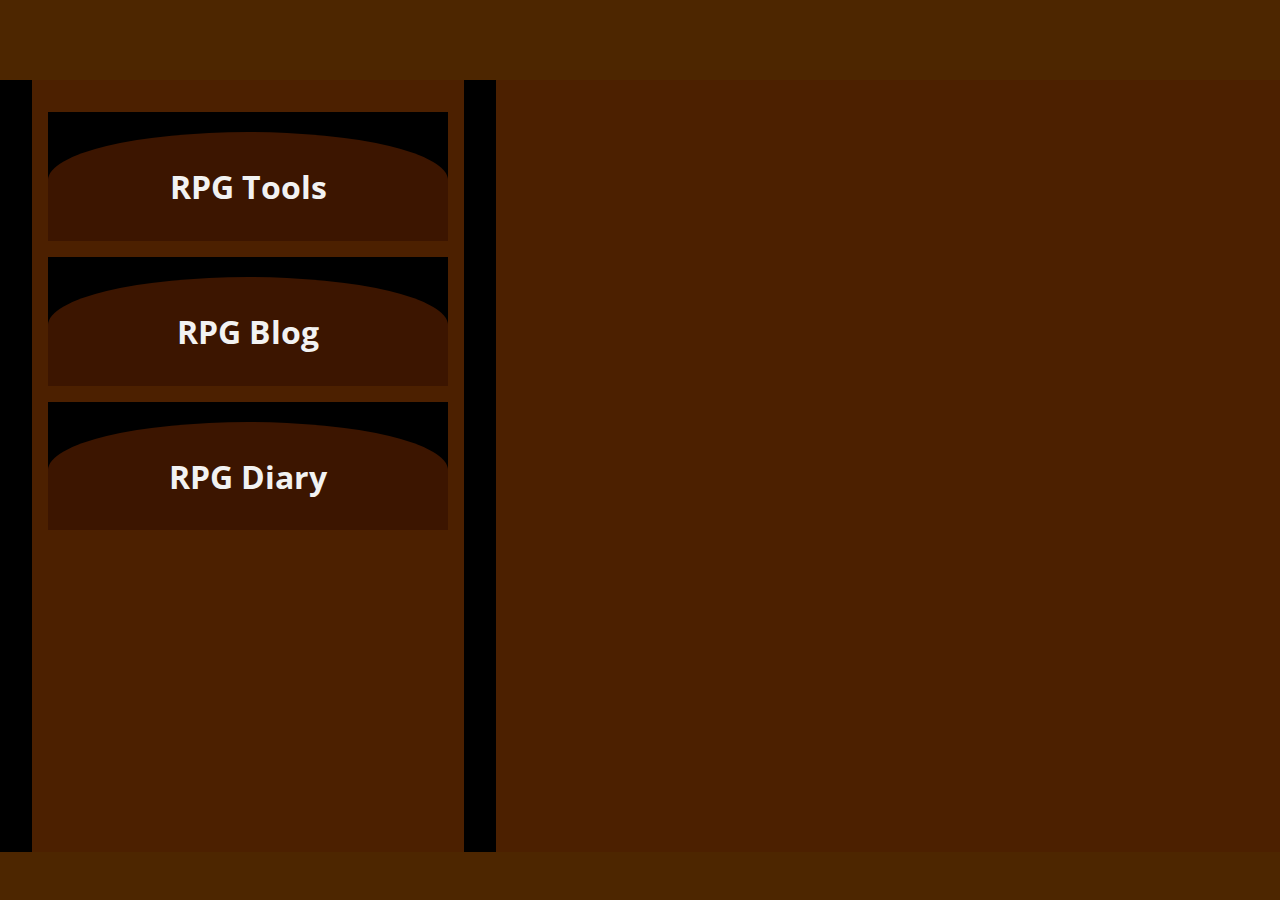
<file: index.html>
<!doctype html>
<html>
  <head>
    <title>Da Gloopy</title>
    <link rel="stylesheet" href="main.css" />
    <link rel="stylesheet" href="css/desk.css" />
    <link rel="stylesheet" href="css/shelf.css" />
    <link rel="stylesheet" href="css/viewer.css" />
    <link rel="icon" href="./public/favicon.ico" />

    <meta content="width=device-width, initial-scale=1" name="viewport" />


    <link rel="preconnect" href="https://fonts.googleapis.com">
    <link rel="preconnect" href="https://fonts.gstatic.com" crossorigin>
    <link href="https://fonts.googleapis.com/css2?family=Crimson+Text:ital,wght@0,400;0,600;0,700;1,400;1,600;1,700&family=Merriweather:ital,opsz,wght@0,18..144,300..900;1,18..144,300..900&family=Open+Sans:ital,wght@0,300..800;1,300..800&display=swap" rel="stylesheet">

    <script type="module" src="./js/shelf.js"></script>
    <script type="module" src="./js/viewer.js"></script>
    <script src="./js/showdown.min.js"></script>

    <script type="module">

      import { process_markdown } from "./js/markdown.js";
      import { populate_rss } from "./js/rss.js";

      import { load_article, book_pointerup, doLoadArticle } from "./js/shelf.js";
      import { initiate_viewer, close_viewer } from "./js/viewer.js";

      window.book_pointerup = book_pointerup;
      window.close_viewer = close_viewer;

      import { ShelfBook } from "./components/shelfbook.js";
      customElements.define("shelf-book", ShelfBook);

      /**
       * GLOBAL STATE
       **/
      // Element reference to a book currently being viewed
      globalThis.viewed_book = null;
      // Reference to a book thatt is flying back into the shelf
      globalThis.book_flying_back = null;
      // Transformation timer indicating time taken to animate books flying out. Matched by a css var
      globalThis.trans = 0.4;
      // Book currently being dragged around the shelf
      globalThis.dragged_book = null;

      // Source - https://stackoverflow.com/a/979995
      // Posted by Quentin, modified by community. See post 'Timeline' for change history
      // Retrieved 2026-04-13, License - CC BY-SA 4.0

      const parse_query_string = (query) => {
	const urlVars = query.split("&");
	const query_obj = {};
	for (let i = 0; i < urlVars.length; i++) {
	  const pair = urlVars[i].split("=");
	  const key = decodeURIComponent(pair.shift());
	  const value = decodeURIComponent(pair.join("="));
	  // If first entry with this name
	  if (typeof query_obj[key] === "undefined") {
	    query_obj[key] = value;
	    // If second entry with this name
	  } else if (typeof query_obj[key] === "string") {
	    const arr = [query_obj[key], value];
	    query_obj[key] = arr;
	    // If third or later entry with this name
	  } else {
	    query_obj[key].push(value);
	  }
	}
	return query_obj;
      }

      window.navigate_to_home = () => {
	if (globalThis.viewed_book) {
	  close_viewer()
	}
	history.pushState({loadArticle: false}, "DaGloopy", "?")
      }

      window.navigate_to_article = (articleUrl) => {

	console.log("Looking for article with url", articleUrl)
	const book = document.querySelector(`[data-contenturl="${articleUrl}"]`) ?? document.querySelector(`[data-title="${articleUrl}"]`)

	if (!book) {
	  return
	}

	const article_url = book.getAttribute("data-contenturl")

	console.log("Found article with url", article_url)

	doLoadArticle(book)
	

	// Update History
	history.pushState({loadArticle: true, article:articleUrl}, book.getAttribute('data-title'), `?article=${book.getAttribute('data-title')}`)

      }


      // History
      window.addEventListener("popstate", e => {
	if (e.state.loadArticle === true) {
	  navigate_to_article(e.state.article)
	}

	if (e.state.loadArticle === false) {
	  navigate_to_home()
	}
	
      })

      const onReady = () => {
	const urlVars = window.location.search.substring(1)
	const parsedVars = parse_query_string(urlVars)
	
	if (parsedVars.article) {
	  navigate_to_article(parsedVars.article)
	}

      }

      onReady()

      //populate_rss();

      /**
       * VIEWER CODE
       **/
    </script>
  </head>

  <body>
    <main
	class="screen desk_view"
	id="desk_view"
	ondrop="desk_view_drop(event)"
	ondragover="desk_view_dragover(event)"
	>
	<!-- THE DESK -->
      <section
	  id="desktop"
	  class="desktop"
	  ondragover="desk_dragover(event)"
	  ondrop="desktop_drop(event)"
	  >
	  <article
	      draggable="true"
	      ondragstart="article_ondragstart(event)"
	      ondragend="article_ondragend(event)"
	      >
	      <h2>Test</h2>
	      <p>This is the context of test two. Not the summary! Lololol.</p>
	  </article>
      </section>

      <nav height="5em">
	<button onclick="go_to_shelf_view()">To Shelf</button>
      </nav>
    </main>

    <!-- THE SHELF -->
    <main class="screen shelf_view" id="shelf_view">
      <section class="shelf-overall-container">
	<nav id="shelftop" class="shelftop">
	  <section id="shelftop-content" class="shelftop-content"></section>
	</nav>

	<section id="shelf-container" class="shelf-container">
	  <section id="shelf" class="shelf">
	    <aside class="nonshelf"></aside>

            <section class="shelf-header-container">
              <section class="shelf-header">
				  <section class="shelf-header-inner">
				  <h1 class="shelf-header-text">RPG Tools</h1>
				  </section>
			  </section>
            </section>
            <!-- SHELF: rpgtools -->
            <a href="https://hexfriend.net">
              <shelf-book
                title="Hexfriend"
                date="The Friendly Online Hexmapper"
              ></shelf-book>
            </a>
            <a href="https://aidymouse.github.io/map-numberer/">
              <shelf-book title="Map Numberer"></shelf-book>
            </a>
            <a href="https://aidymouse.github.io/BookArranger/">
              <shelf-book title="Book Arranger"></shelf-book>
            </a>
            <!-- STOP SHELF: rpgtools -->
            <section class="shelf-header-container">
              <section class="shelf-header">
              <section class="shelf-header-inner">
<h1>RPG Blog</h1>
</section>
</section>
            </section>
            <!-- SHELF: dagloopyrpg -->
<shelf-book    contenturl="content/dagloopyrpg/Dynamic Combat.md"    title="Dynamic Combat"    date="1 Apr 2026"    series="dynamic"></shelf-book>
<shelf-book    contenturl="content/dagloopyrpg/Using Clocks for Poisons and Diseases.md"    title="Using Clocks for Poisons and Diseases"    date="16 Apr 2023"    series="using"></shelf-book>
<shelf-book    contenturl="content/dagloopyrpg/The hidden stage of prepping a hexcrawl.md"    title="The hidden stage of prepping a hexcrawl"    date="27 Mar 2023"    series="the hidden"></shelf-book>
<shelf-book    contenturl="content/dagloopyrpg/Exploration as a sum of systems.md"    title="Exploration as a sum of systems"    date="7 Sep 2022"    series="exploration"></shelf-book>
<shelf-book    contenturl="content/dagloopyrpg/Random tables, deep game worlds.md"    title="Random tables, deep game worlds"    date="7 Sep 2022"    series="random"></shelf-book>
<shelf-book    contenturl="content/dagloopyrpg/The single worst gloopy article I've ever read.md"    title="The single worst gloopy article I've ever read"    date="7 Sep 2022"    series="the single"></shelf-book>
<shelf-book    contenturl="content/dagloopyrpg/A worldwide RPG.md"    title="A worldwide RPG"    date="23 Jul 2022"    series="a"></shelf-book>
<shelf-book    contenturl="content/dagloopyrpg/hexfriend.md"    title="hexfriend"    date="23 Jul 2022"    series="hexfriend"></shelf-book>
<shelf-book    contenturl="content/dagloopyrpg/the single worst gloopy.md"    title="the single worst gloopy"    date="19 May 2022"    series="the single"></shelf-book>
<shelf-book    contenturl="content/dagloopyrpg/why i hate 5e aka the tragedy of 5th edition.md"    title="why i hate 5e aka the tragedy of 5th edition"    date="4 Jan 2022"    series="why"></shelf-book>
<shelf-book    contenturl="content/dagloopyrpg/Political Complexity via Central Tension Generator.md"    title="Political Complexity via Central Tension Generator"    date="6 Dec 2021"    series="political"></shelf-book>
<shelf-book    contenturl="content/dagloopyrpg/Golems from Dungeon Meshi.md"    title="Golems from Dungeon Meshi"    date="5 Dec 2021"    series="golems"></shelf-book>
<shelf-book    contenturl="content/dagloopyrpg/Da Gloopy RPG Diary.md"    title="Da Gloopy RPG Diary"    date="30 Nov 2021"    series="da"></shelf-book>
<shelf-book    contenturl="content/dagloopyrpg/Familiar summoning spells for Mausritter.md"    title="Familiar summoning spells for Mausritter"    date="30 Nov 2021"    series="familiar"></shelf-book>
<shelf-book    contenturl="content/dagloopyrpg/Mausritter Style Domain Level Play.md"    title="Mausritter Style Domain Level Play"    date="16 Nov 2021"    series="mausritter"></shelf-book>
<shelf-book    contenturl="content/dagloopyrpg/birthright, mausritter, rules light warfare.md"    title="birthright, mausritter, rules light warfare"    date="13 Nov 2021"    series="birthright,"></shelf-book>
<shelf-book    contenturl="content/dagloopyrpg/putting 5th edition into 6 levels.md"    title="putting 5th edition into 6 levels"    date="5 Nov 2021"    series="putting"></shelf-book>
<shelf-book    contenturl="content/dagloopyrpg/critical role doors illustrate everything wrong with rpgs in the entire world.md"    title="critical role doors illustrate everything wrong with rpgs in the entire world"    date="4 Nov 2021"    series="critical"></shelf-book>
<shelf-book    contenturl="content/dagloopyrpg/12 room dungeon blocks.md"    title="12 room dungeon blocks"    date=""    series="12"></shelf-book>
<shelf-book    contenturl="content/dagloopyrpg/Blog Posts I like.md"    title="Blog Posts I like"    date=""    series="blog"></shelf-book>
<shelf-book    contenturl="content/dagloopyrpg/How Zero Prep Games Work.md"    title="How Zero Prep Games Work"    date=""    series="how"></shelf-book>
<shelf-book    contenturl="content/dagloopyrpg/Musings on War.md"    title="Musings on War"    date=""    series="musings"></shelf-book>
<shelf-book    contenturl="content/dagloopyrpg/One roll varied treasure hoard.md"    title="One roll varied treasure hoard"    date=""    series="one"></shelf-book>
<shelf-book    contenturl="content/dagloopyrpg/Quick and Dirty Warfare (ripping off ACKs).md"    title="Quick and Dirty Warfare (ripping off ACKs)"    date=""    series="quick"></shelf-book>
<shelf-book    contenturl="content/dagloopyrpg/betwixt law and chaos I.md"    title="betwixt law and chaos I"    date=""    series="betwixt"></shelf-book>
<shelf-book    contenturl="content/dagloopyrpg/korianis hex fill procedure.md"    title="korianis hex fill procedure"    date=""    series="korianis"></shelf-book>
<shelf-book    contenturl="content/dagloopyrpg/the kind of games I run.md"    title="the kind of games I run"    date=""    series="the kind"></shelf-book>
<!-- STOP SHELF: dagloopyrpg -->
            <!-- SHELF: rss feed -->
            <!-- STOP SHELF: rss feed -->


            <section class="shelf-header-container">
              <section class="shelf-header">
              <section class="shelf-header-inner">
                <h1>RPG Diary</h1>
              </section>
              </section>
            </section>
            <!-- SHELF: dagloopyrpgdiary -->
<shelf-book    contenturl="content/dagloopyrpgdiary/etherea.txt.md"    title="etherea.txt"    date="7 Apr 2167"    series="etherea.txt"></shelf-book>
<shelf-book    contenturl="content/dagloopyrpgdiary/The Riddle of Steel X.md"    title="The Riddle of Steel X"    date="5 Apr 2026"    series="riddle of steel"></shelf-book>
<shelf-book    contenturl="content/dagloopyrpgdiary/The Riddle of Steel IX.md"    title="The Riddle of Steel IX"    date="29 Mar 2026"    series="riddle of steel"></shelf-book>
<shelf-book    contenturl="content/dagloopyrpgdiary/The Riddle of Steel VIII.md"    title="The Riddle of Steel VIII"    date="22 Mar 2026"    series="riddle of steel"></shelf-book>
<shelf-book    contenturl="content/dagloopyrpgdiary/The Riddle of Steel VII.md"    title="The Riddle of Steel VII"    date="16 Mar 2026"    series="riddle of steel"></shelf-book>
<shelf-book    contenturl="content/dagloopyrpgdiary/The Riddle of Steel VI.md"    title="The Riddle of Steel VI"    date="18 Jan 2026"    series="riddle of steel"></shelf-book>
<shelf-book    contenturl="content/dagloopyrpgdiary/The Riddle of Steel V.md"    title="The Riddle of Steel V"    date="15 Jan 2026"    series="riddle of steel"></shelf-book>
<shelf-book    contenturl="content/dagloopyrpgdiary/The Riddle of Steel III.md"    title="The Riddle of Steel III"    date="25 Dec 2025"    series="riddle of steel"></shelf-book>
<shelf-book    contenturl="content/dagloopyrpgdiary/The Riddle of Steel II.md"    title="The Riddle of Steel II"    date="15 Dec 2025"    series="riddle of steel"></shelf-book>
<shelf-book    contenturl="content/dagloopyrpgdiary/The Riddle of Steel I.md"    title="The Riddle of Steel I"    date="8 Dec 2025"    series="riddle of steel"></shelf-book>
<shelf-book    contenturl="content/dagloopyrpgdiary/The Royan Empire X.md"    title="The Royan Empire X"    date="15 May 2025"    series="the royan empire"></shelf-book>
<shelf-book    contenturl="content/dagloopyrpgdiary/The Royan Empire IX.md"    title="The Royan Empire IX"    date="1 May 2025"    series="the royan empire"></shelf-book>
<shelf-book    contenturl="content/dagloopyrpgdiary/The Royan Empire VIII.md"    title="The Royan Empire VIII"    date="24 Apr 2025"    series="the royan empire"></shelf-book>
<shelf-book    contenturl="content/dagloopyrpgdiary/The Royan Empire VII.md"    title="The Royan Empire VII"    date="17 Apr 2025"    series="the royan empire"></shelf-book>
<shelf-book    contenturl="content/dagloopyrpgdiary/The Royan Empire VI.md"    title="The Royan Empire VI"    date="10 Apr 2025"    series="the royan empire"></shelf-book>
<shelf-book    contenturl="content/dagloopyrpgdiary/The Royan Empire - The Waking of Kurumbushai.md"    title="The Royan Empire - The Waking of Kurumbushai"    date="8 Apr 2025"    series="the royan empire"></shelf-book>
<shelf-book    contenturl="content/dagloopyrpgdiary/The Royan Empire - Punarutthaan for Cholco.md"    title="The Royan Empire - Punarutthaan for Cholco"    date="6 Apr 2025"    series="the royan empire"></shelf-book>
<shelf-book    contenturl="content/dagloopyrpgdiary/The Royan Empire V.md"    title="The Royan Empire V"    date="3 Apr 2025"    series="the royan empire"></shelf-book>
<shelf-book    contenturl="content/dagloopyrpgdiary/The Royan Empire IV.md"    title="The Royan Empire IV"    date="27 Mar 2025"    series="the royan empire"></shelf-book>
<shelf-book    contenturl="content/dagloopyrpgdiary/The Royan Empire III.md"    title="The Royan Empire III"    date="20 Mar 2025"    series="the royan empire"></shelf-book>
<shelf-book    contenturl="content/dagloopyrpgdiary/The Royan Empire II.md"    title="The Royan Empire II"    date="13 Mar 2025"    series="the royan empire"></shelf-book>
<shelf-book    contenturl="content/dagloopyrpgdiary/The Royan Empire I.md"    title="The Royan Empire I"    date="6 Mar 2025"    series="the royan empire"></shelf-book>
<shelf-book    contenturl="content/dagloopyrpgdiary/The Royan Empire 0.md"    title="The Royan Empire 0"    date=""    series="the royan empire"></shelf-book>
<shelf-book    contenturl="content/dagloopyrpgdiary/Ruby Crown XLIX.md"    title="Ruby Crown XLIX"    date="28 Jul 2024"    series="ruby"></shelf-book>
<shelf-book    contenturl="content/dagloopyrpgdiary/Ruby Crown XLVIII.md"    title="Ruby Crown XLVIII"    date="21 Jul 2024"    series="ruby"></shelf-book>
<shelf-book    contenturl="content/dagloopyrpgdiary/Ruby Crown XLVII.md"    title="Ruby Crown XLVII"    date="7 Jul 2024"    series="ruby"></shelf-book>
<shelf-book    contenturl="content/dagloopyrpgdiary/Ruby Crown XLVI.md"    title="Ruby Crown XLVI"    date="30 Jun 2024"    series="ruby"></shelf-book>
<shelf-book    contenturl="content/dagloopyrpgdiary/Ruby Crown XLV.md"    title="Ruby Crown XLV"    date="23 Jun 2024"    series="ruby"></shelf-book>
<shelf-book    contenturl="content/dagloopyrpgdiary/Ruby Crown XLIV.md"    title="Ruby Crown XLIV"    date="16 Jun 2024"    series="ruby"></shelf-book>
<shelf-book    contenturl="content/dagloopyrpgdiary/Ruby Crown XLIII.md"    title="Ruby Crown XLIII"    date="9 Jun 2024"    series="ruby"></shelf-book>
<shelf-book    contenturl="content/dagloopyrpgdiary/Ruby Crown XLII.md"    title="Ruby Crown XLII"    date="2 Jun 2024"    series="ruby"></shelf-book>
<shelf-book    contenturl="content/dagloopyrpgdiary/Ruby Crown XLI.md"    title="Ruby Crown XLI"    date="19 May 2024"    series="ruby"></shelf-book>
<shelf-book    contenturl="content/dagloopyrpgdiary/Ruby Crown XL.md"    title="Ruby Crown XL"    date="12 May 2024"    series="ruby"></shelf-book>
<shelf-book    contenturl="content/dagloopyrpgdiary/Ruby Crown XXXIX.md"    title="Ruby Crown XXXIX"    date="5 May 2024"    series="ruby"></shelf-book>
<shelf-book    contenturl="content/dagloopyrpgdiary/Ruby Crown XXXVIII.md"    title="Ruby Crown XXXVIII"    date="28 Apr 2024"    series="ruby"></shelf-book>
<shelf-book    contenturl="content/dagloopyrpgdiary/Ruby Crown XXXVII.md"    title="Ruby Crown XXXVII"    date="21 Apr 2024"    series="ruby"></shelf-book>
<shelf-book    contenturl="content/dagloopyrpgdiary/Ruby Crown XXXVI.md"    title="Ruby Crown XXXVI"    date="13 Apr 2024"    series="ruby"></shelf-book>
<shelf-book    contenturl="content/dagloopyrpgdiary/Ruby Crown XXXV.md"    title="Ruby Crown XXXV"    date="6 Apr 2024"    series="ruby"></shelf-book>
<shelf-book    contenturl="content/dagloopyrpgdiary/Ruby Crown XXXIV.md"    title="Ruby Crown XXXIV"    date="30 Mar 2024"    series="ruby"></shelf-book>
<shelf-book    contenturl="content/dagloopyrpgdiary/Ruby Crown XXXIII.md"    title="Ruby Crown XXXIII"    date="23 Mar 2024"    series="ruby"></shelf-book>
<shelf-book    contenturl="content/dagloopyrpgdiary/Ruby Crown XXXII.md"    title="Ruby Crown XXXII"    date="16 Mar 2024"    series="ruby"></shelf-book>
<shelf-book    contenturl="content/dagloopyrpgdiary/Ruby Crown XXXI.md"    title="Ruby Crown XXXI"    date="9 Mar 2024"    series="ruby"></shelf-book>
<shelf-book    contenturl="content/dagloopyrpgdiary/Ruby Crown Bonus - Excerpt from the memory of the elf.md"    title="Ruby Crown Bonus - Excerpt from the memory of the elf"    date="6 Mar 2024"    series="ruby"></shelf-book>
<shelf-book    contenturl="content/dagloopyrpgdiary/Ruby Crown XXX.md"    title="Ruby Crown XXX"    date="17 Dec 2023"    series="ruby"></shelf-book>
<shelf-book    contenturl="content/dagloopyrpgdiary/Ruby Crown XXIX.md"    title="Ruby Crown XXIX"    date="10 Dec 2023"    series="ruby"></shelf-book>
<shelf-book    contenturl="content/dagloopyrpgdiary/Ruby Crown XXVIII.md"    title="Ruby Crown XXVIII"    date="3 Dec 2023"    series="ruby"></shelf-book>
<shelf-book    contenturl="content/dagloopyrpgdiary/Ruby Crown XXVII.md"    title="Ruby Crown XXVII"    date="26 Nov 2023"    series="ruby"></shelf-book>
<shelf-book    contenturl="content/dagloopyrpgdiary/Ruby Crown XXVI.md"    title="Ruby Crown XXVI"    date="19 Nov 2023"    series="ruby"></shelf-book>
<shelf-book    contenturl="content/dagloopyrpgdiary/Ruby Crown XXV.md"    title="Ruby Crown XXV"    date="12 Nov 2023"    series="ruby"></shelf-book>
<shelf-book    contenturl="content/dagloopyrpgdiary/Ruby Crown XXIV.md"    title="Ruby Crown XXIV"    date="5 Nov 2023"    series="ruby"></shelf-book>
<shelf-book    contenturl="content/dagloopyrpgdiary/Ruby Crown XXIII.md"    title="Ruby Crown XXIII"    date="29 Oct 2023"    series="ruby crown"></shelf-book>
<shelf-book    contenturl="content/dagloopyrpgdiary/Ruby Crown XXII.md"    title="Ruby Crown XXII"    date="22 Oct 2023"    series="ruby"></shelf-book>
<shelf-book    contenturl="content/dagloopyrpgdiary/Ruby Crown XXI.md"    title="Ruby Crown XXI"    date="15 Oct 2023"    series="ruby"></shelf-book>
<shelf-book    contenturl="content/dagloopyrpgdiary/Ruby Crown XX.md"    title="Ruby Crown XX"    date="8 Oct 2023"    series="ruby"></shelf-book>
<shelf-book    contenturl="content/dagloopyrpgdiary/Ruby Crown - Escapades in the City.md"    title="Ruby Crown - Escapades in the City"    date="13 Jul 2023"    series="ruby"></shelf-book>
<shelf-book    contenturl="content/dagloopyrpgdiary/Ruby Crown X.md"    title="Ruby Crown X"    date="23 Apr 2023"    series="ruby"></shelf-book>
<shelf-book    contenturl="content/dagloopyrpgdiary/Ruby Crown IX.md"    title="Ruby Crown IX"    date="10 Apr 2023"    series="ruby"></shelf-book>
<shelf-book    contenturl="content/dagloopyrpgdiary/Ruby Crown VII.md"    title="Ruby Crown VII"    date="4 Apr 2023"    series="ruby"></shelf-book>
<shelf-book    contenturl="content/dagloopyrpgdiary/Ruby Crown VI.md"    title="Ruby Crown VI"    date="24 Mar 2023"    series="ruby"></shelf-book>
<shelf-book    contenturl="content/dagloopyrpgdiary/Ruby Crown V.md"    title="Ruby Crown V"    date="14 Mar 2023"    series="ruby"></shelf-book>
<shelf-book    contenturl="content/dagloopyrpgdiary/Ruby Crown III and IV.md"    title="Ruby Crown III and IV"    date="8 Mar 2023"    series="ruby"></shelf-book>
<shelf-book    contenturl="content/dagloopyrpgdiary/Ruby Crown II.md"    title="Ruby Crown II"    date="8 Mar 2023"    series="ruby"></shelf-book>
<shelf-book    contenturl="content/dagloopyrpgdiary/Ruby Crown I.md"    title="Ruby Crown I"    date="8 Mar 2023"    series="ruby"></shelf-book>
<shelf-book    contenturl="content/dagloopyrpgdiary/Ruby Crown - Chains in the Dark Cold Catacomb.md"    title="Ruby Crown - Chains in the Dark Cold Catacomb"    date=""    series="ruby crown"></shelf-book>
<shelf-book    contenturl="content/dagloopyrpgdiary/Ruby Crown - The Angel, The Claim, and the Judgement.md"    title="Ruby Crown - The Angel, The Claim, and the Judgement"    date=""    series="ruby"></shelf-book>
<shelf-book    contenturl="content/dagloopyrpgdiary/Ruby Crown Interlude - Angel, Scholar, Marquee.md"    title="Ruby Crown Interlude - Angel, Scholar, Marquee"    date=""    series="ruby"></shelf-book>
<shelf-book    contenturl="content/dagloopyrpgdiary/Ruby Crown Interlude - Interrogation of the Divine Servant.md"    title="Ruby Crown Interlude - Interrogation of the Divine Servant"    date=""    series="ruby"></shelf-book>
<shelf-book    contenturl="content/dagloopyrpgdiary/Ruby Crown Interlude - The Thief and the Demon Girl.md"    title="Ruby Crown Interlude - The Thief and the Demon Girl"    date=""    series="ruby"></shelf-book>
<shelf-book    contenturl="content/dagloopyrpgdiary/Saltmarsh XIX.md"    title="Saltmarsh XIX"    date="12 Apr 2023"    series="saltmarsh"></shelf-book>
<shelf-book    contenturl="content/dagloopyrpgdiary/Saltmarsh VI.md"    title="Saltmarsh VI"    date="2 Sep 2022"    series="saltmarsh"></shelf-book>
<shelf-book    contenturl="content/dagloopyrpgdiary/Saltmarsh V.md"    title="Saltmarsh V"    date="25 Aug 2022"    series="saltmarsh"></shelf-book>
<shelf-book    contenturl="content/dagloopyrpgdiary/Saltmarsh III.md"    title="Saltmarsh III"    date="19 Aug 2022"    series="saltmarsh"></shelf-book>
<shelf-book    contenturl="content/dagloopyrpgdiary/Saltmarsh IV.md"    title="Saltmarsh IV"    date="19 Aug 2022"    series="saltmarsh"></shelf-book>
<shelf-book    contenturl="content/dagloopyrpgdiary/Saltmarsh II.md"    title="Saltmarsh II"    date="5 Aug 2022"    series="saltmarsh"></shelf-book>
<shelf-book    contenturl="content/dagloopyrpgdiary/Saltmarsh I.md"    title="Saltmarsh I"    date="23 Jul 2022"    series="saltmarsh"></shelf-book>
<shelf-book    contenturl="content/dagloopyrpgdiary/Chachumtak 1 - The Snake learns of the Charioteer.md"    title="Chachumtak 1 - The Snake learns of the Charioteer"    date="10 Sep 2022"    series="chachumtak"></shelf-book>
<shelf-book    contenturl="content/dagloopyrpgdiary/Expedition Log - The Korianis Crew.md"    title="Expedition Log - The Korianis Crew"    date="4 Sep 2022"    series="expedition"></shelf-book>
<shelf-book    contenturl="content/dagloopyrpgdiary/Shitpost I - Saltmarsh Canonical Ending.md"    title="Shitpost I - Saltmarsh Canonical Ending"    date="21 Aug 2022"    series="shitpost"></shelf-book>
<shelf-book    contenturl="content/dagloopyrpgdiary/Witchlight IV.md"    title="Witchlight IV"    date="17 May 2022"    series="witchlight"></shelf-book>
<shelf-book    contenturl="content/dagloopyrpgdiary/Witchlight I.md"    title="Witchlight I"    date="22 Apr 2022"    series="witchlight"></shelf-book>
<shelf-book    contenturl="content/dagloopyrpgdiary/Witchlight III.md"    title="Witchlight III"    date=""    series="witchlight"></shelf-book>
<shelf-book    contenturl="content/dagloopyrpgdiary/Moonless VI.md"    title="Moonless VI"    date="5 Mar 2022"    series="moonless"></shelf-book>
<shelf-book    contenturl="content/dagloopyrpgdiary/Moonless V.md"    title="Moonless V"    date="19 Feb 2022"    series="moonless"></shelf-book>
<shelf-book    contenturl="content/dagloopyrpgdiary/Moonless IV.md"    title="Moonless IV"    date="21 Jan 2022"    series="moonless"></shelf-book>
<shelf-book    contenturl="content/dagloopyrpgdiary/Moonless III.md"    title="Moonless III"    date="19 Dec 2021"    series="moonless"></shelf-book>
<shelf-book    contenturl="content/dagloopyrpgdiary/Moonless II.md"    title="Moonless II"    date="11 Dec 2021"    series="moonless"></shelf-book>
<shelf-book    contenturl="content/dagloopyrpgdiary/Moonless I.md"    title="Moonless I"    date="27 Nov 2021"    series="moonless"></shelf-book>
<shelf-book    contenturl="content/dagloopyrpgdiary/Icewind Dale 0.md"    title="Icewind Dale 0"    date="30 Nov 2021"    series="icewind"></shelf-book>
<shelf-book    contenturl="content/dagloopyrpgdiary/Icewind Dale Downtime 1 - Moonwhisper.md"    title="Icewind Dale Downtime 1 - Moonwhisper"    date="30 Nov 2021"    series="icewind"></shelf-book>
<shelf-book    contenturl="content/dagloopyrpgdiary/Icewind Dale Downtime 2 - Sorville.md"    title="Icewind Dale Downtime 2 - Sorville"    date="30 Nov 2021"    series="icewind"></shelf-book>
<!-- STOP SHELF: dagloopyrpgdiary -->

	    <aside class="nonshelf"></aside>
	  </section>
	</section>
	<footer class="shelf-footer"></footer>
      </section>

      <section class="shelf-footer"></section>
      <section
	  id="desk-drop-zone"
	  ondragenter="enter_drop_zone(event)"
	  ></section>

      <div id="fake_background" class="viewer-background-shared"></div>

      <!-- Used to make the illusion of the book flying back into place -->
      <!-- TODO: give this events so the shelf is still responsive -->
      <section id="floating_book" class="article-sizing-shared">
      </section>
    </main>

    <main class="screen viewer_view viewer-background-shared" id="viewer_view">

      <section class="ghost article-sizing-shared">
	<section id="ghost_article_content" class="ghost article-content-shared">
	  <!-- Text will go here -->
	</section>
      </section>

      <!-- Viewed Article is what matches to the books size and expands to article size -->
      <section id="viewed_article" class="article-sizing-shared">
	<!-- TODO: book element to fade out here -->
	<nav class="viewer-nav">
	  <button onClick="navigate_to_home()">Back</button>
	  <!-- TODO: next / prev in series buttons -->
	</nav>
	<section id="article_content" class="article-content-shared">
	  <!-- Article content will load in here -->
	</section>
	<nav class="viewer-nav">
	  <button onClick="navigate_to_home()">Back</button>
	</nav>
      </section id="article_sizer">
      </section>


    </main>


  </body>
</html>
</file>
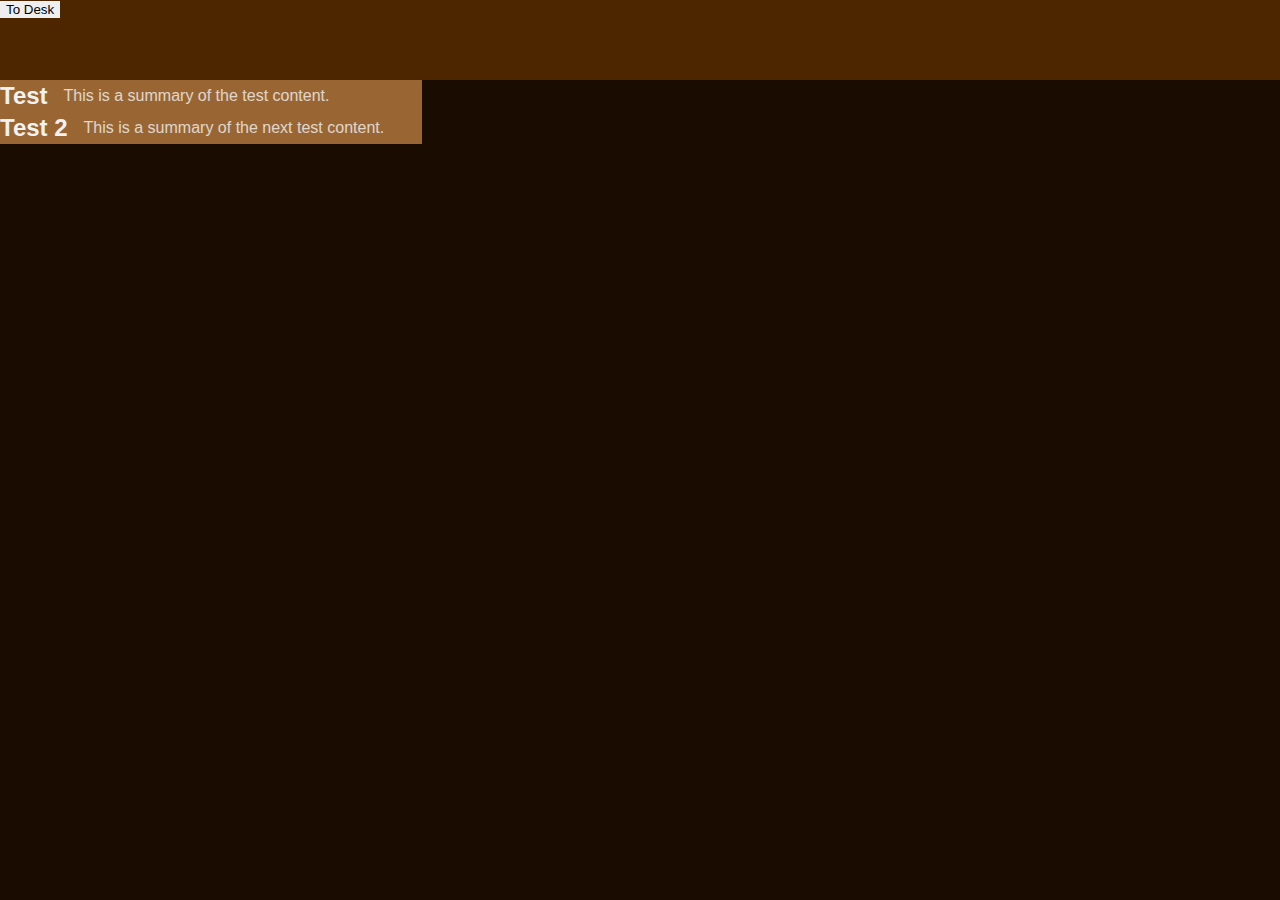
<file: public/index.html>
<!doctype html>
<html>
  <head>
    <link rel="stylesheet" href="main.css" />
    <link rel="stylesheet" href="css/desk.css" />
    <link rel="stylesheet" href="css/shelf.css" />
    <link rel="stylesheet" href="css/viewer.css" />

	<script src="./js/showdown.min.js"></script>

    <script type="module">

		import { process_markdown } from './js/markdown.js'

      window.go_to_shelf_view = () => {
        shelf_view.style.left = "0%"
        desk_view.style.left = "-100%"
        //window.history.pushState({"pageTitle":"The Shelf"}, "theshelf")
      }

      window.go_to_desk_view = () => {
        shelf_view.style.left = "100%"
        desk_view.style.left = "0%"
      }

      /** Navigation **/
      /*
	window.addEventListener("popstate", e => {
		console.log(e)
	})
	*/

      /** DESK VIEW EVENTS **/
      // Happens when something dropped not on desktop (desktop will stop propagation)
      window.desk_view_dragover = (e) => {
        e.preventDefault()
      }

      window.desk_view_drop = (e) => {
        // Send it back to the library!
      }

      /** DESKTOP EVENTS **/
      window.desktop_drop = (e) => {
        if (dragged_article) {
          drop_article_onto_desk(e)
        } else if (dragged_book) {
          drop_book_onto_desk(e)
        }
      }

      const drop_article_onto_desk = (e) => {
        e.stopPropagation() // Stops event from going to desk view

        const desktop_rect = desktop.getBoundingClientRect()

        const dropX = e.clientX - desktop_rect.x
        const dropY = e.clientY - desktop_rect.y

        const drop_delta = {
          x: dropX - article_drag.og_pos.x,
          y: dropY - article_drag.og_pos.y,
        }

        const article_rect = dragged_article.getBoundingClientRect()

        dragged_article.style.left = `${article_rect.x + drop_delta.x}px`
        dragged_article.style.top = `${article_rect.y + drop_delta.y}px`
      }


		const drop_book_onto_desk = (e) => {
			console.log(dragged_book)
			
			const book_url = dragged_book.getAttribute('data-contenturl')
			

			desktop.innerHTML += `<article
					id="book_${'book'}"
				  draggable="true"
				  ondragstart="article_ondragstart(event)"
				  ondragend="article_ondragend(event)"
				>
				  <h2>${'Hello'}</h2>
				  <p>${'This artcle'}</p>
				</article>`
			
		}

      window.desk_dragover = (e) => {
        e.preventDefault()
      }

      /** ARTICLE EVENTS **/
      let article_drag = {
        og_pos: { x: 0, y: 0 },
      }
      let dragged_article = null

      window.article_ondragend = (e) => {
        e.target.style.opacity = "1"
        dragged_article = null
      }

      window.article_ondragstart = (e) => {
        e.target.style.opacity = "0.1"

        const desktop_rect = desktop.getBoundingClientRect()
        article_drag.og_pos = {
          x: e.clientX - desktop_rect.x,
          y: e.clientY - desktop_rect.y,
        }

        dragged_article = e.target
      }

      /** Shelf Code */

      window.load_shelf = () => {}
let dragged_book = null

      window.enter_drop_zone = (e) => {
        go_to_desk_view()
      }

      window.book_dragstart = (e) => {
        dragged_book = e.target
      }
      window.book_dragend = (e) => {
        dragged_book = null
      }

		/** VIEWER CODE **/
		window.book_pointerup = (e) => {
			const content = e.currentTarget.getAttribute('data-contenturl')
			console.log(content)

		load_article(`public/${content}`, async (res, processed, text=null) => {
	
				viewed_article.innerHTML = processed;
			})
			
			initiate_viewer()
		}

		window.initiate_viewer = () => {
			viewer_view.style.display = "flex"
		}

		window.close_viewer = () => {
			viewer_view.style.display = "none"
		}

		/** 
		* @param url (string) 
		* @param load_callback (async (res, processed_content, text=null) => void) 
		* NOTE: the text is already read on the res
		*/
		window.load_article = (url, load_callback) => {

			if (!url.includes("content")) {
				console.warn(`URL ${url} doesn't appear to be in the content folder, not loading`)
				return
			}

			const file_type = url.split(".").pop()
			console.log(file_type)
		
			// TODO: headers based on file type
			// TODO: update loaded article register (cache?)

			fetch(url, {
				headers: { "Content-Type": 'text/plain'}
			}).then(async res => {

				let text = null
				let processed = ""

				// Processing
				if (file_type === "md") {
					text = await res.text()
					// Run through MD parser
					processed = process_markdown(text)
				}

				await load_callback(res, processed, text)

			})
		}

    </script>
  </head>

  <body>
    <main
      class="screen"
      id="desk_view"
      ondrop="desk_view_drop(event)"
      ondragover="desk_view_dragover(event)"
    >

      <!-- THE DESK -->
      <section
        id="desktop"
        ondragover="desk_dragover(event)"
        ondrop="desktop_drop(event)"
      >
        <article
          draggable="true"
          ondragstart="article_ondragstart(event)"
          ondragend="article_ondragend(event)"
        >
          <h2>Test</h2>
          <p>This is the context of test two. Not the summary! Lololol.</p>
        </article>
      </section>

      <nav height="5em">
        <button onclick="go_to_shelf_view()">To Shelf</button>
      </nav>
    </main>

    <!-- THE SHELF -->

    <main class="screen" id="shelf_view">
      <nav id="shelftop">
        <button onclick="go_to_desk_view()">To Desk</button>
      </nav>

      <section id="shelf">
        <section class="shelf-bay">
          <!-- Code populated start -->
          <article
            class="book"
            draggable="true"
            ondragstart="book_dragstart(event)"
            ondragend="book_dragend(event)"
			onpointerup="book_pointerup(event)"
            data-contenturl="content/dagloopyrpgdiary/test.md"
          >
            <h2>Test</h2>
            <summary>This is a summary of the test content.</summary>
          </article>

          <article
            class="book"
            data-contenturl="content/dagloopyrpgdiary/test.md"
          >
            <h2>Test 2</h2>
            <summary>This is a summary of the next test content.</summary>
          </article>
          <!-- Code populated end -->
        </section>
      </section>

      <section
        id="desk-drop-zone"
        ondragenter="enter_drop_zone(event)"
      ></section>

    </main>

	<main class="screen" id="viewer_view">
		<section id="viewed_article">
			
		</section>
	</main>

  </body>
</html>
</file>
<file: main.css>
* {
  /** Dark Colors **/
  --desk-bg: #1a0d00;
  --desk-desktop: #4d2600;

  --article-bg: #333333;

  --shelf-bg: #1a0d00;
  --shelf-shelftop: #4d2600;
  --shelf-timber: #4c2000;
  --shelf-header: #3c1500;
  --shelf-back-wall: #000000;

  --book-bg: #996633;

  --text-main: #f2f2f2;
  --text-link: #8cc63f;

  --trans: 2s;
}

/** Z Indexes 
 *
 * 0-10: Shelf zone
 * 20-30: Viewer Zone
 *
 * 35: Book Flying Back (#floating_book)
 * 36: Floating Loader
 *
 */

pre {
  white-space: pre-line;
}

button {
  padding: 1em;
  background-color: #555555;
  color: var(--text-main);
}

button:hover {
  background-color: #777777;
}

a {
  color: var(--text-link);
}

html {
  width: 100%;
  height: 100%;

  color: var(--text-main);
  font-family:
    -apple-system, BlinkMacSystemFont, "Segoe UI", Roboto, Oxygen, Ubuntu,
    Cantarell, "Open Sans", "Helvetica Neue", sans-serif;
}

body {
  margin: 0;
  width: 100%;
  height: 100%;

  display: flex;
  flex-direction: row;

  overflow: hidden;
}

.screen {
  width: 100%;
  height: 100%;
}

/** Inputs **/
button {
  outline: none;
  border: none;
  border-radius: none;
}
</file>
<file: css/desk.css>
.desk_view {
  position: absolute;
  left: 0%;
  transition-duration: 0.2s;
  background-color: var(--desk-bg);

  display: grid;
  grid-template-rows: 1fr 5em;
}

.desk_view .desktop {
  width: calc(100% - 6em);
  height: calc(100% - 6em);
  margin: 3em;
  box-sizing: border-box;
  background-color: var(--desk-desktop);
}

/** Articles that are open on the desk */
.desktop article {
  position: absolute;
  left: -100%;
  width: 20em;
  height: 30em;
  padding: 1em;
  box-sizing: border-box;
  border: solid 1px black;
  background-color: var(--article-bg);
}

.desktop article:hover {
  border-color: white;
}
</file>
<file: css/shelf.css>
.shelf_view {
  position: absolute;
  left: 0%;
  transition-duration: 0.2s;
  background-color: var(--desk-bg);
  height: 100vh;

  /* These are set so the floating book (which briefly floats in the middle of the screen is correct */
  /*
  display: flex;
  align-items: center;
  flex-direction: column;
  */
}

.shelf-overall-container {
  position: relative;
  width: 100%;
  height: 100%;

  display: grid;
  grid-template-rows: 5em 1fr 3em;
  overflow: visible;
}

.shelf-container {
  position: relative;
  width: 100%;
  height: 100%;
  max-height: 100%;
  box-sizing: border-box;
  overflow: auto;
  background-color: var(--shelf-timber);
}

.shelf {
  padding-top: 1em;
  padding-bottom: 1em;
  box-sizing: border-box;
  display: flex;
  flex-flow: column wrap;
  height: 100%;
  /* TODO: media query to make this nicer on phone */
  max-width: 400px;
  min-width: 200px;
  column-gap: 1em;
}

/** Shelf Top **/
.shelftop {
  /*
  display: grid;

  grid-template-columns: 1em 1em 1fr 1em 1em;
  grid-template-rows: 3em 1em 1em;
  */
  position: sticky;
  top: 0;
  height: 5em;
  z-index: 8;
}

.shelftop .shelftop-content {
  /*
  grid-column: 3/4;
  grid-row: 1/4;
  */
  background-color: var(--shelf-shelftop);
  height: 5em;
}

.shelf-header-container {
  width: 100%;
  background-color: var(--shelf-back-wall);
  margin-top: calc(1em);
}

.shelf-header {
  width: 100%;
  background-color: var(--shelf-header);
  height: calc(6.6em + 3px);
  display: flex;
  justify-content: center;
  align-items: center;
  flex-direction: column;
  border-top-left-radius: 50% 3em;
  border-top-right-radius: 50% 3em;
  margin-top: calc(1.2em + 1px);
}

.shelf-header .shelf-header-heading {
  margin-top: 0px;
  margin-bottom: 0.2em;
}

.shelf-header .shelf-header-subtitle {
  font-style: italic;
}

/** An article sitting on the shelf has the class book */
shelf-book {
  width: 100%;
}

.book-container {
  background-color: var(--shelf-back-wall);
  width: 100%;
}

.book {
  display: grid;
  grid-template-columns: 3fr 0.6em 1fr;
  grid-column-gap: 0.5em;

  background-color: var(--book-bg);
  height: 2.2em;
  width: 100%;

  transition: margin 0.2s;
  user-select: none;
  z-index: 1;
  border-bottom: solid 1px var(--shelf-shelftop);
  border-left: solid 1px var(--shelf-shelftop);
  cursor: pointer;
}

.book-container:hover .book {
  margin-left: 1em;
  margin-right: -1em;
}

.book .grid-cell {
  overflow: hidden;
  display: flex;
  align-items: center;
  height: 100%;
}

.book h2,
.floating_book h2 {
  width: 100%;
  margin: 0;
  margin-left: 0.5em;
  font-weight: normal;
  font-size: 13pt;
  overflow: hidden;
  white-space: nowrap;
  text-overflow: ellipsis;
}

.book .date-container {
  width: 7em;
  display: flex;
  justify-content: flex-end;
}

.book h3,
.floating_book h3 {
  white-space: nowrap;
  justify-self: flex-end;
  margin-right: 0.5em;
  font-weight: normal;
  font-size: 0.9em;
  opacity: 0.5;
  margin: 0;
}

.book summary {
  opacity: 0.8;
  margin-left: 1em;
}

.book-strip {
  height: 100%;
  width: 100%;
}

/** */
#desk-drop-zone {
  position: absolute;
  align-self: center;
  top: 60%;
  margin-top: -50%;
  height: 100%;
  width: 10em;
  background-color: black;
  display: none;
}

.nonshelf {
  margin-top: -1em;
  margin-bottom: -1em;
  height: calc(100% + 2em);
  background-color: black;
  width: 2em;
}

#floating_book {
  clip-path: rect(0px 100% 100% 0px);
  position: absolute;
	z-index: 10;
}

/* Old class */
/* .floating_book { */
/*   position: absolute; */
/*   background-color: blue; */
/**/
/*   /*transition-duration: var(--article-bg);*/
*/
/*   transition-duration: var(--trans); */
/*   z-index: 35; */
/*   overflow: hidden; */
/* } */

.floating_book .fb_heading_container {
	z-index: 35;
  position: absolute;
  top: 0;
  left: 0;
  height: 2em;
  display: flex;
  align-items: center;
}

.floating_book_content {
  transition-duration: var(--trans);
}

.shelf-footer {
  background-color: var(--shelf-shelftop);
}

/** This fake background is what fades away when the viewer closes. It actually exists in the shelf */
#fake_background {
	position: fixed;
	top: 0px;
	left: 0px;
	width: 100vw;
	height: 100vh;

	z-index: 9;

	pointer-events: none;
	background-color: rgba(0, 0, 0, 0);
	
	
}
</file>
<file: css/viewer.css>
.viewer_view {
  display: none;
  position: absolute;
  width: 100%;
  height: 100%;
  top: 0;
  left: 0;
  background-color: rgba(0, 0, 0, 0);

  transition: background-color 0.4s;

  flex-direction: column;
  align-items: center;
  /*justify-content: center;*/
  overflow: auto;

  z-index: 20;
}

/* Should not be interacted with EVER! */
.ghost {
  opacity: 0;
  pointer-events: none;
}

/* Styles shared by the article viewed and the invisible height acquirer */
.article-sizing-shared {
  width: 40%;
  max-width: 40%;
  /*margin-top: 3em;*/
  /*margin-bottom: 3em;*/
  min-width: 40em;
}

.article-content-shared {
  padding-left: 3em;
  padding-right: 3em;
  line-height: 1.5;
  overflow: hidden;
}

#viewed_article {
  margin-top: 3em;
  position: absolute; /* Don't need this when I'm using translate */
  display: block;
  /* max-height: none; */
  height: auto;
  transition-duration: var(--trans);

  background-color: var(--article-bg);

  overflow: hidden;
}

.viewed_article_content {
  /*transition: background-color height 0.4s;*/
  /*background-color: var(--book-bg);*/
  transition-duration: var(--trans);
  height: 0;
  overflow: hidden;
}

#article_content {
  height: 0;
  transition-duration: var(--trans);
}

.mock_article_content {
  overflow: hidden;

  /*transition: background-color height 0.4s;*/
  transition-duration: var(--trans);

  &.open {
    height: calc-size(auto, size);
  }
}

/** Floating Loader **/
.floating_loader {
  position: absolute;
  top: 0px;
  left: 0px;
  height: auto;

  background-color: var(--book-bg);

  &.open {
    background-color: var(--article-bg);
  }

  z-index: 36;
}

.floating_loader * {
  /*opacity: 0;*/
}

.viewer-nav {
  padding: 0.5em;
  font-size: 12pt;
  transition: opacity var(--trans);
}
</file>
<file: public/main.css>
* {
  /** Dark Colors **/
  --desk-bg: #1a0d00;
  --desk-desktop: #4d2600;

  --article-bg: #333333;

  --shelf-bg: #1a0d00;
  --shelf-shelftop: #4d2600;

  --book-bg: #996633;

  --text-main: #f2f2f2;
}

html {
  width: 100%;
  height: 100%;

  color: var(--text-main);
	font-family: sans-serif;
}

body {
  margin: 0;
  width: 100%;
  height: 100%;

  display: flex;
  flex-direction: row;

  overflow: hidden;
}

.screen {
  width: 100%;
  height: 100%;
}

/** Inputs **/
button {
  outline: none;
  border: none;
  border-radius: none;
}
</file>
<file: public/css/desk.css>
#desk_view {
  position: absolute;
  left: 0%;
  transition-duration: 0.2s;
  background-color: var(--desk-bg);

  display: grid;
  grid-template-rows: 1fr 5em;
}

#desk_view #desktop {
  width: calc(100% - 6em);
  height: calc(100% - 6em);
  margin: 3em;
  box-sizing: border-box;
  background-color: var(--desk-desktop);
}

/** Articles that are open on the desk */
#desktop article {
  position: absolute;
	left: -100%;
  width: 20em;
  height: 30em;
  padding: 1em;
  box-sizing: border-box;
  border: solid 1px black;
  background-color: var(--article-bg);
}

#desktop article:hover {
  border-color: white;
}
</file>
<file: public/css/shelf.css>
#shelf_view {
  position: absolute;
  left: 0%;
  transition-duration: 0.2s;
  background-color: var(--desk-bg);
  display: grid;
  grid-template-rows: 5em 1fr;
}

#shelf {
  width: 100%;
  height: 100%;
  overflow-x: scroll;

	display: flex;
	flex-direction: row;
}

.shelf-seperator {
	background-color: var(--shelf-shelftop);
	height: 100%;
	width: 2em;
}

#shelftop {
  background-color: var(--shelf-shelftop);
  height: 5em;
}

/** A shelf bay holds books */
.shelf-bay {
  max-height: 100%;
  height: 100%;
  width: 33%;
}

/** An article sitting on the shelf has the class book */
.book {
  display: flex;
  flex-direction: row;
  background-color: var(--book-bg);
  height: 2em;
  align-items: center;
  transition-duration: 0.2s;
  user-select: none;
}

.book:hover {
  margin-left: 1em;
  margin-right: -1em;
}

.book h2 {
  margin: 0;
}

.book summary {
  opacity: 0.8;
  margin-left: 1em;
}

/** */
#desk-drop-zone {
  position: absolute;
  align-self: center;
  top: 60%;
  margin-top: -50%;
  height: 100%;
  width: 10em;
  background-color: blue;
	display: none;
}
</file>
<file: public/css/viewer.css>
#viewer_view {
	display: none;
	position: absolute;
	width: 100%;
	height: 100%;
	top: 0;
	left: 0;
	background-color: rgba(0, 0, 0, 0.6);
	
	justify-content: center;
	overflow: scroll;
}

#viewed_article {
	margin-top: 5em;
	min-height: 50%;
	height: 50%;
	width: 50%;
	max-width: 50%;
	min-width: 200px;
	background-color: var(--article-bg);
	padding: 1em;
}
</file>
